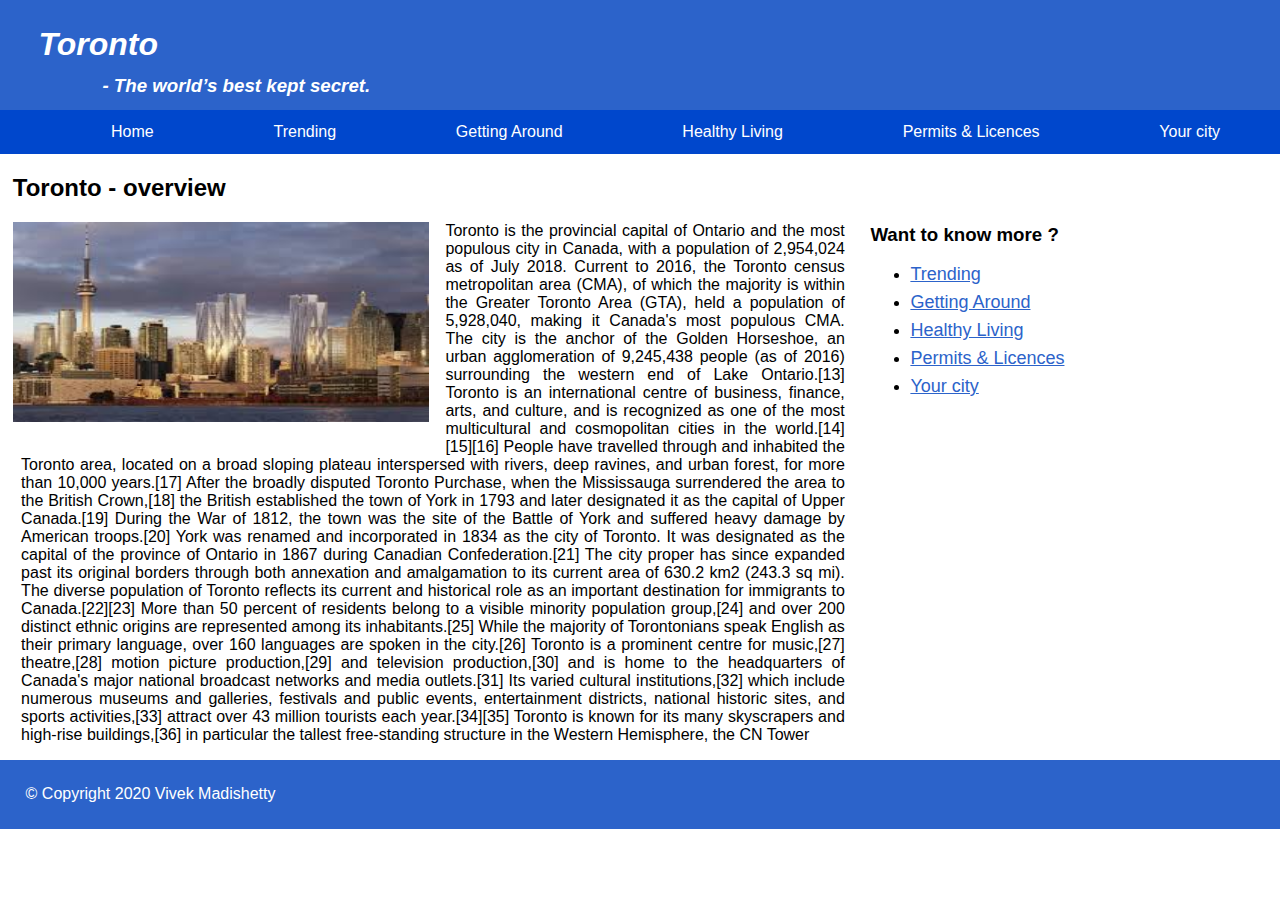
<file: index.html>
<!DOCTYPE html>
<html lang="en">

<head>
    <meta charset="UTF-8">
    <meta name="viewport" content="width=device-width, initial-scale=1.0">
    <title>Home page</title>
    <link href="./main.css" rel="stylesheet" />

</head>

<!-- vivek -->

<body>
    <header>
        <div class="header-text">
            <span><i>
                    <h1>Toronto</h1>
                    <h3>- The world’s best kept secret.</h3>
                </i></span>
        </div>
    </header>
    <nav>
        <div class="nav-items">
            <div>
                <a href="./index.html"> Home </a>
            </div>
            <div>
                <a href="./content-1.html"> Trending </a>
            </div>
            <div>
                <a href="./content-1.html"> Getting Around </a>
            </div>
            <div>
                <a href="./content-2.html"> Healthy Living </a>
            </div>
            <div>
                <a href="./content-1.html"> Permits & Licences </a>
            </div>
            <div>
                <a href="./content-1.html"> Your city </a>
            </div>
        </div>
    </nav>
    <section class="section">
        <div class="content-header">
            <h2>Toronto - overview</h2>
        </div>
        <div class="main-content">
            <img src="images/toronto.jfif" alt="toronto" class="main-content-image" />
            <p>Toronto is the provincial capital of Ontario and the most populous city in Canada, with a population of
                2,954,024 as of July 2018. Current to 2016, the Toronto census metropolitan area (CMA), of which the
                majority is within the Greater Toronto Area (GTA), held a population of 5,928,040, making it Canada's
                most populous CMA. The city is the anchor of the Golden Horseshoe, an urban agglomeration of 9,245,438
                people (as of 2016) surrounding the western end of Lake Ontario.[13] Toronto is an international centre
                of business, finance, arts, and culture, and is recognized as one of the most multicultural and
                cosmopolitan cities in the world.[14][15][16]

                People have travelled through and inhabited the Toronto area, located on a broad sloping plateau
                interspersed with rivers, deep ravines, and urban forest, for more than 10,000 years.[17] After the
                broadly disputed Toronto Purchase, when the Mississauga surrendered the area to the British Crown,[18]
                the British established the town of York in 1793 and later designated it as the capital of Upper
                Canada.[19] During the War of 1812, the town was the site of the Battle of York and suffered heavy
                damage by American troops.[20] York was renamed and incorporated in 1834 as the city of Toronto. It was
                designated as the capital of the province of Ontario in 1867 during Canadian Confederation.[21] The city
                proper has since expanded past its original borders through both annexation and amalgamation to its
                current area of 630.2 km2 (243.3 sq mi).

                The diverse population of Toronto reflects its current and historical role as an important destination
                for immigrants to Canada.[22][23] More than 50 percent of residents belong to a visible minority
                population group,[24] and over 200 distinct ethnic origins are represented among its inhabitants.[25]
                While the majority of Torontonians speak English as their primary language, over 160 languages are
                spoken in the city.[26]

                Toronto is a prominent centre for music,[27] theatre,[28] motion picture production,[29] and television
                production,[30] and is home to the headquarters of Canada's major national broadcast networks and media
                outlets.[31] Its varied cultural institutions,[32] which include numerous museums and galleries,
                festivals and public events, entertainment districts, national historic sites, and sports
                activities,[33] attract over 43 million tourists each year.[34][35] Toronto is known for its many
                skyscrapers and high-rise buildings,[36] in particular the tallest free-standing structure in the
                Western Hemisphere, the CN Tower</p>
        </div>
        <div class="content-text">

        </div>
    </section>
    <aside class="aside">
        <h3>Want to know more ?</h3>
        <div>
            <ul>
                <li>
                    <a href="./content-1.html"> Trending </a>
                </li>
                <li>
                    <a href="./content-1.html"> Getting Around </a>
                </li>
                <li>
                    <a href="./content-2.html"> Healthy Living </a>
                </li>
                <li>
                    <a href="./content-1.html"> Permits & Licences </a>
                </li>
                <li>
                    <a href="./content-1.html"> Your city </a>
                </li>
            </ul>
        </div>
    </aside>
    <footer>
        <div class="footer-content">&copy; Copyright 2020 Vivek Madishetty</div>
    </footer>
</body>

</html>
</file>
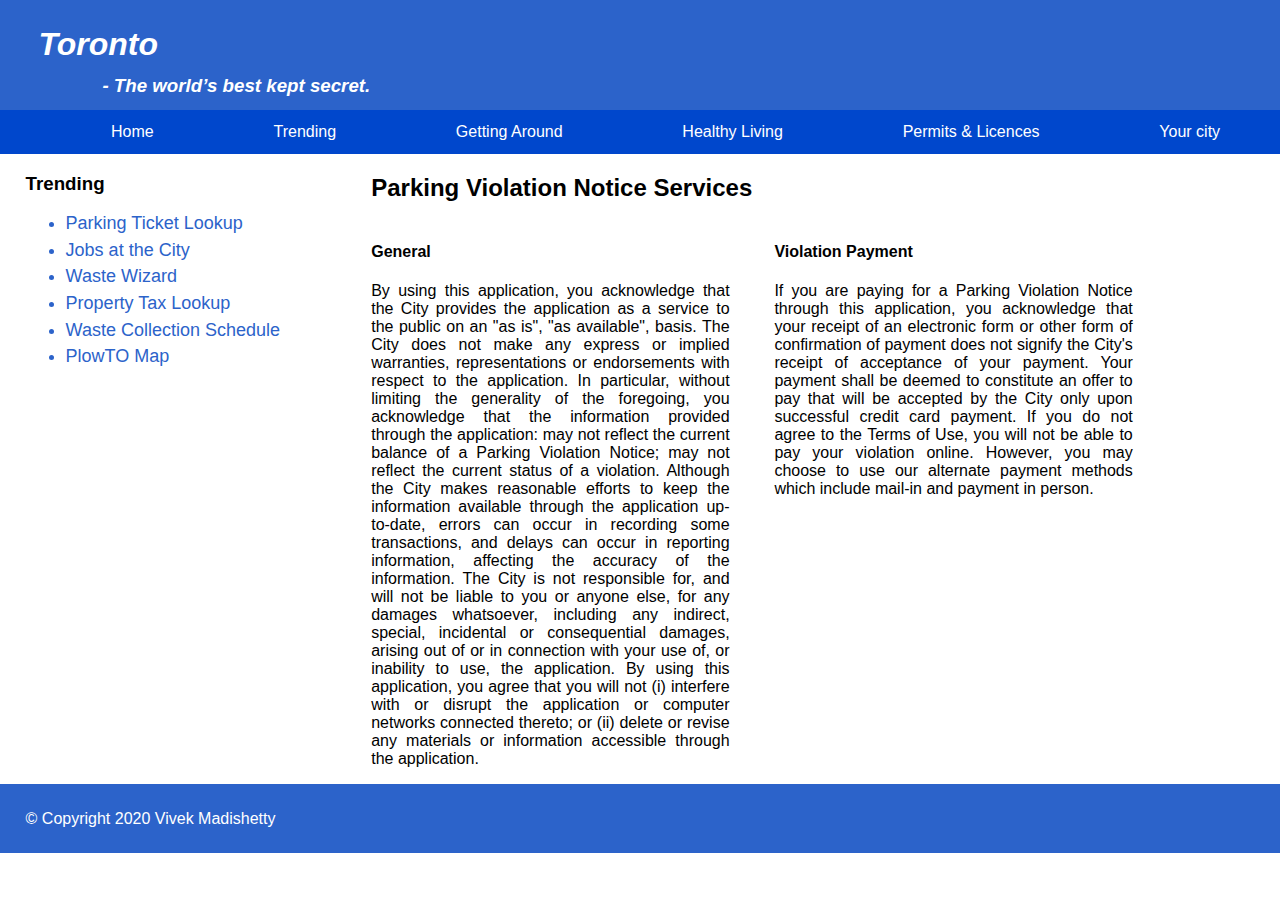
<file: content-1.html>
<!DOCTYPE html>
<html lang="en">

<head>
    <meta charset="UTF-8">
    <meta name="viewport" content="width=device-width, initial-scale=1.0">
    <title>Content page - 1</title>
    <link href="./main.css" rel="stylesheet" />
    <link href="./contain.css" rel="stylesheet" />


</head>

<body>
    <header>
        <div class="header-text">
            <span><i>
                    <h1>Toronto</h1>
                    <h3>- The world’s best kept secret.</h3>
                </i></span>
        </div>
    </header>
    <nav>
        <div class="nav-items">
            <div>
                <a href="./index.html"> Home </a>
            </div>
            <div>
                <a> Trending </a>
            </div>
            <div>
                <a> Getting Around </a>
            </div>
            <div>
                <a href="./content-2.html"> Healthy Living </a>
            </div>
            <div>
                <a> Permits & Licences </a>
            </div>
            <div>
                <a> Your city </a>
            </div>
        </div>
    </nav>
    <aside class="content-1-aside">
        <h3> Trending </h3>
        <div>
            <ul>
                <li>
                    <a> Parking Ticket Lookup </a>
                </li>
                <li>
                    <a> Jobs at the City </a>
                </li>
                <li>
                    <a> Waste Wizard </a>
                </li>
                <li>
                    <a> Property Tax Lookup </a>
                </li>
                <li>
                    <a> Waste Collection Schedule </a>
                </li>
                <li>
                    <a> PlowTO Map </a>
                </li>
            </ul>
        </div>
    </aside>
    <section class="content-1-section">
        <div>
            <h2>Parking Violation Notice Services</h2>
        </div>
        <div class="content-1-main-content">
            <div class="first-half">
                <p>
                    <h4>General</h4>
                    By using this application, you acknowledge that the City provides the application as a service to
                    the
                    public on an "as is", "as available", basis. The City does not make any express or implied
                    warranties,
                    representations or endorsements with respect to the application. In particular, without limiting the
                    generality of the foregoing, you acknowledge that the information provided through the application:

                    may not reflect the current balance of a Parking Violation Notice;
                    may not reflect the current status of a violation.
                    Although the City makes reasonable efforts to keep the information available through the application
                    up-to-date, errors can occur in recording some transactions, and delays can occur in reporting
                    information, affecting the accuracy of the information.

                    The City is not responsible for, and will not be liable to you or anyone else, for any damages
                    whatsoever, including any indirect, special, incidental or consequential damages, arising out of or
                    in
                    connection with your use of, or inability to use, the application.

                    By using this application, you agree that you will not (i) interfere with or disrupt the application
                    or
                    computer networks connected thereto; or (ii) delete or revise any materials or information
                    accessible
                    through the application.
                </p>
            </div>

            <div class="second-half">
                <p>
                    <h4>Violation Payment</h4>
                    If you are paying for a Parking Violation Notice through this application, you acknowledge that your
                    receipt of an electronic form or other form of confirmation of payment does not signify the City's
                    receipt of acceptance of your payment. Your payment shall be deemed to constitute an offer to pay
                    that
                    will be accepted by the City only upon successful credit card payment.

                    If you do not agree to the Terms of Use, you will not be able to pay your violation online. However,
                    you
                    may choose to use our alternate payment methods which include mail-in and payment in person.
                </p>
            </div>
        </div>
    </section>
    <footer>
        <div class="footer-content">&copy; Copyright 2020 Vivek Madishetty</div>
    </footer>
</body>

</html>
</file>
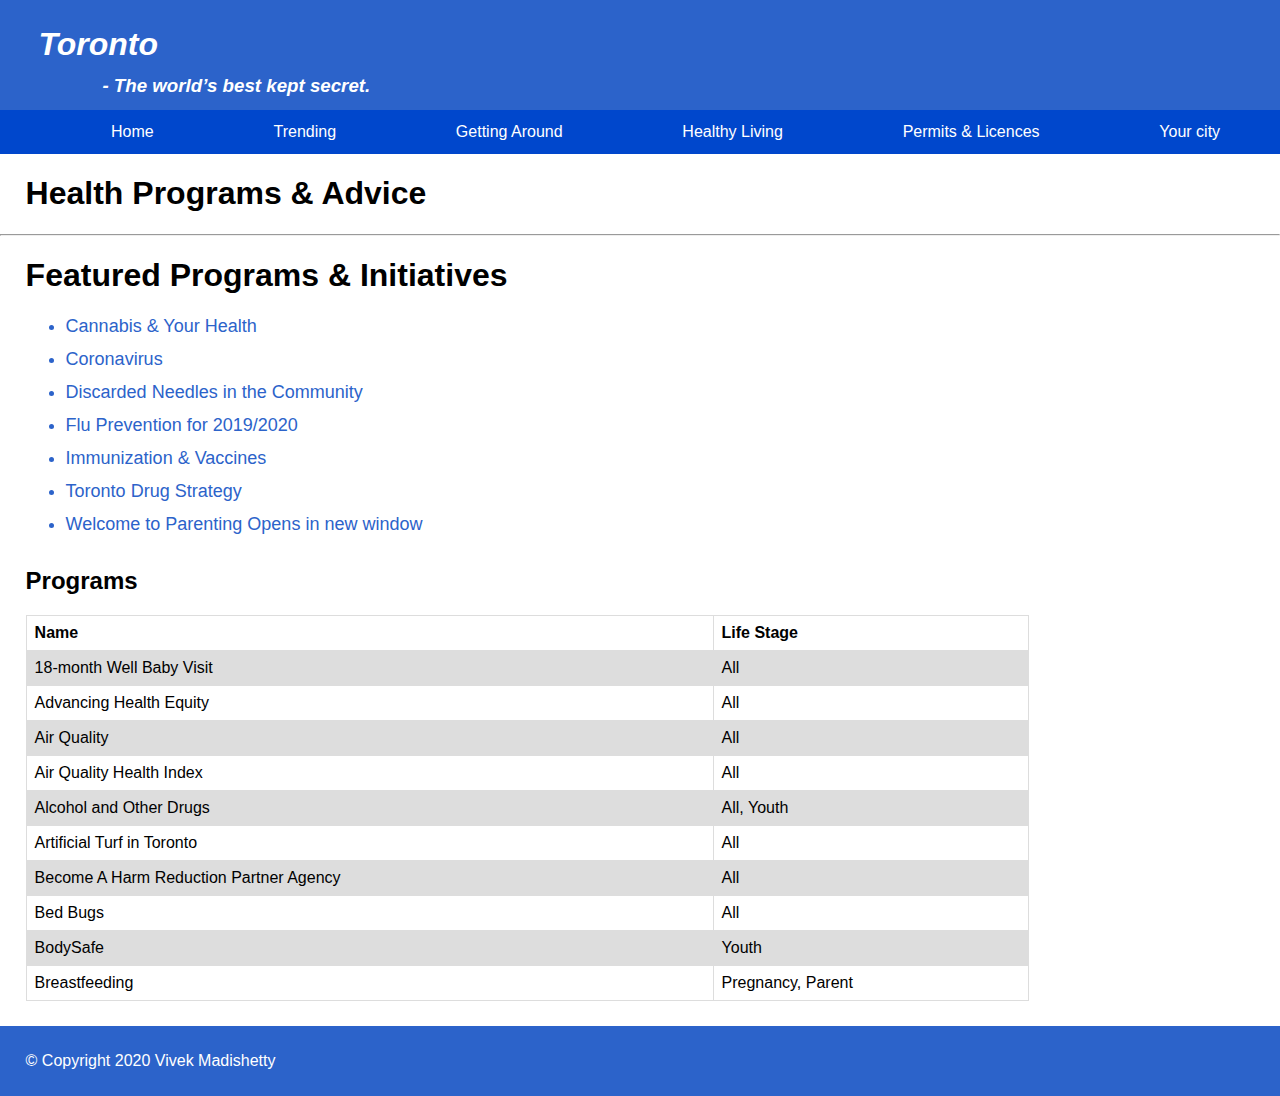
<file: content-2.html>
<!DOCTYPE html>
<html lang="en">

<head>
    <meta charset="UTF-8">
    <meta name="viewport" content="width=device-width, initial-scale=1.0">
    <title>Content page - 1</title>
    <link href="./main.css" rel="stylesheet" />
    <link href="./contain.css" rel="stylesheet" />


</head>

<body>
    <header>
        <div class="header-text">
            <span><i>
                    <h1>Toronto</h1>
                    <h3>- The world’s best kept secret.</h3>
                </i></span>
        </div>
    </header>
    <nav>
        <div class="nav-items">
            <div>
                <a href="./index.html"> Home </a>
            </div>
            <div>
                <a  href="./content-1.html"> Trending </a>
            </div>
            <div>
                <a> Getting Around </a>
            </div>
            <div>
                <a> Healthy Living </a>
            </div>
            <div>
                <a> Permits & Licences </a>
            </div>
            <div>
                <a> Your city </a>
            </div>
        </div>
    </nav>
    <section>
        <div class="content-header">
            <h1>Health Programs & Advice</h1>
        </div>
        <hr />
        <div class="content-2-main-content">
            <div>
                <h1>Featured Programs & Initiatives</h1>
            </div>
            <ul>
                <li>Cannabis & Your Health</li>
                <li>Coronavirus</li>
                <li>Discarded Needles in the Community</li>
                <li>Flu Prevention for 2019/2020</li>
                <li>Immunization & Vaccines</li>
                <li>Toronto Drug Strategy</li>
                <li>Welcome to Parenting Opens in new window</li>
            </ul>

            <div class = "table-content">
                <h2>Programs</h2>
                <table>
                    <tr>
                        <th>Name</th>
                        <th>Life Stage</th>
                    </tr>
                    <tr>
                        <td>18-month Well Baby Visit </td>
                        <td>All</td>
                    </tr>
                    <tr>
                        <td>Advancing Health Equity</td>
                        <td>All</td>
                    </tr>
                    <tr>
                        <td>Air Quality</td>
                        <td>All</td>
                    </tr>
                    <tr>
                        <td>Air Quality Health Index</td>
                        <td>All</td>
                    </tr>
                    <tr>
                        <td>Alcohol and Other Drugs</td>
                        <td>All, Youth</td>
                    </tr>
                    <tr>
                        <td>Artificial Turf in Toronto</td>
                        <td>All</td>
                    </tr>
                    <tr>
                        <td>Become A Harm Reduction Partner Agency</td>
                        <td>All</td>
                    </tr>
                    <tr>
                        <td>Bed Bugs</td>
                        <td>All</td>
                    </tr>
                    <tr>
                        <td>BodySafe </td>
                        <td>Youth</td>
                    </tr>
                    <tr>
                        <td>Breastfeeding </td>
                        <td>Pregnancy, Parent</td>
                    </tr>
                </table>
            </div>
        </div>
    </section>
    <footer>
        <div class="footer-content">&copy; Copyright 2020 Vivek Madishetty</div>
    </footer>
</body>

</html>
</file>
<file: main.css>
html,body {
    background-color: white;
    font-family: Arial, Helvetica, sans-serif;
    background-size: 100% 100%;
    color:black;
    margin:0;
    padding:0;
}

/* header css */
header {
    background-color: rgb(44, 99, 202);
    color:rgb(255, 255, 255);
    width:100%;
}

.header-text h1 {
    margin:0;
    padding:2% 0 1% 3%;
}

.header-text h3 {
    margin:0;
    padding-bottom: 1%;
    padding-left:8%;
}

nav {
    color:white;
    background-color: rgb(0, 71, 204);
}

.nav-items {
    padding:1% 0 1% 4%;
    font-size: 14px;
}

.nav-items a {
    color:white;
    text-decoration: none;
   cursor: pointer;
}

/* unvisited link */
.nav-items a:link {
    color: white;
  }
  
  /* mouse over link */
  .nav-items a:hover {
    color: yellow;
  }
  
  /* selected link */
  .nav-items a:active {
    color: red;
  }


.section {
    padding-left: 1%;
    float:left;
}

.main-content p {
    margin-left: 1%;
    text-align: justify;
}

.main-content-image {
    height:200px;
    width:98%;
    margin: 0 2% 2% 0;
}

.aside {
    padding-left:2%;
    padding-top:4%;
}

.aside div ul li {
    padding-bottom: 2%;
}

.aside div ul li a {
    color: rgb(44, 99, 202);
    font-size: 18px;
   cursor: pointer;
}

footer {
    clear: both;
    color:white;
    background-color: rgb(44, 99, 202);
}

.footer-content {
    padding:2% 0 2% 2%;
}



@media screen and (min-width: 768px) {
    .nav-items {
        font-size: 16px;
        display:flex;
        justify-content: space-around;
        text-align: center;
        flex-direction: row;
    }

    .section {
        padding-left: 1%;
        width:65%;
        float:left;
    }

    .main-content-image {
        height:200px;
        width:50%;
        margin: 0 2% 2% 0;
        float: left;
    }
    
    .content-text {
        float:left;
        padding-left:10px;
    }
    
    .aside {
        padding-left:2%;
        float: left;
        width:30%;
    }

}
</file>
<file: contain.css>
.content-1-aside {
    padding-left: 2%;
}

.content-1-section {
    padding-left: 2%;
}

.content-1-aside div ul li {
    padding-bottom: 1%;
    color: rgb(44, 99, 202);
    font-size: 18px;
    cursor: pointer;
}

.content-2-main-content ul li {
    padding-bottom: 1%;
    color: rgb(44, 99, 202);
    font-size: 18px;
    cursor: pointer;
}

.content-header {
    padding-left: 2%;
}


.content-2-main-content {
    padding-left: 2%;
}

table {
    font-family: arial, sans-serif;
    border-collapse: collapse;
    padding-right:2%;
    width:80%;
  }

.table-content {
    margin-bottom: 2%;
}
  
  td, th {
    border: 1px solid #dddddd;
    text-align: left;
    padding: 8px;
  }
  
  tr:nth-child(even) {
    background-color: #dddddd;
  }


@media screen and (min-width: 768px) {
.content-1-aside {
    width:25%;
    float: left;
}

.content-1-aside div ul li {
    padding-bottom: 2%;
}

.content-1-section {
    width:70%;
    float: left;
}

.first-half {
    width:40%;
    float: left;
    text-align: justify;
}

.second-half {
    width:40%;
    float: left;
    text-align: justify;
    padding-left: 5%;
}




.content-2-main-content ul li {
    padding-bottom: 1%;
    color: rgb(44, 99, 202);
    font-size: 18px;
    cursor: pointer;
}
}
</file>
